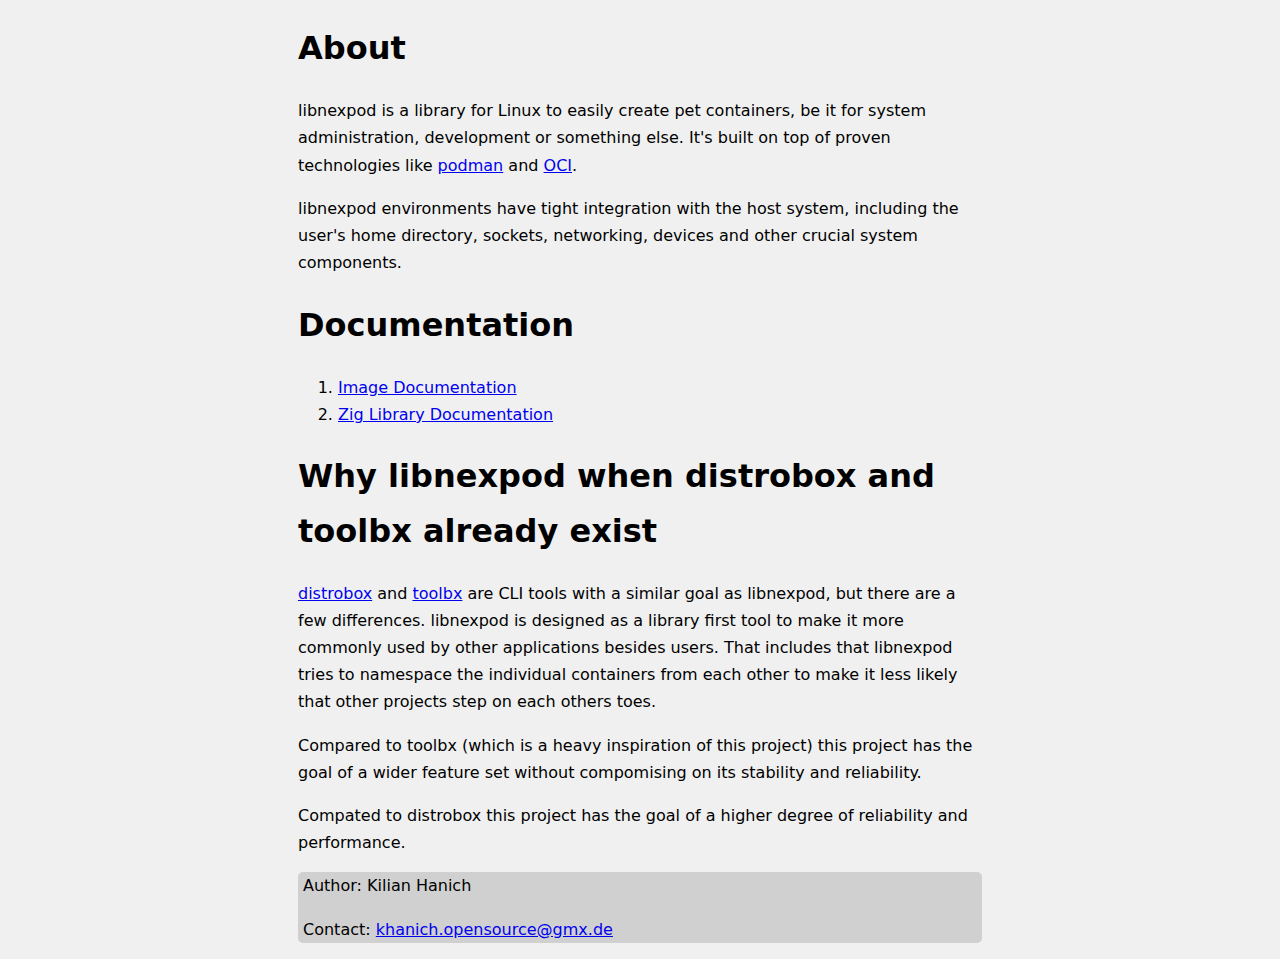
<file: index.html>
<!DOCTYPE html>
<html lang="en">
    <head>
        <meta charset="utf-8">
        <link rel="stylesheet" href="/style.css">
        <script src="/footer.js"></script>
        <title>libnexpod</title>
    </head>
    <body>
        <h1>About</h1>
        <p>libnexpod is a library for Linux to easily create pet containers, be it for system administration, development or something else. It's built on top of proven technologies like <a href="https://podman.io">podman</a> and <a href="https://opencontainers.org">OCI</a>.</p>
        <p>libnexpod environments have tight integration with the host system, including the user's home directory, sockets, networking, devices and other crucial system components.</p>
        <h1>Documentation</h1>
        <ol>
            <li><a href="/image-documentation.html">Image Documentation</a></li>
            <li><a href="/zig-library-documentation/index.html">Zig Library Documentation</a></li>
        </ol>
        <h1>Why libnexpod when distrobox and toolbx already exist</h1>
        <p><a href="https://distrobox.it">distrobox</a> and <a href="https://containertoolbx.org">toolbx</a> are CLI tools with a similar goal as libnexpod, but there are a few differences. libnexpod is designed as a library first tool to make it more commonly used by other applications besides users. That includes that libnexpod tries to namespace the individual containers from each other to make it less likely that other projects step on each others toes.</p>
        <p>Compared to toolbx (which is a heavy inspiration of this project) this project has the goal of a wider feature set without compomising on its stability and reliability.</p>
        <p>Compated to distrobox this project has the goal of a higher degree of reliability and performance.</p>
        <footer id="footer"></footer>
    </body>
</html>
</file>
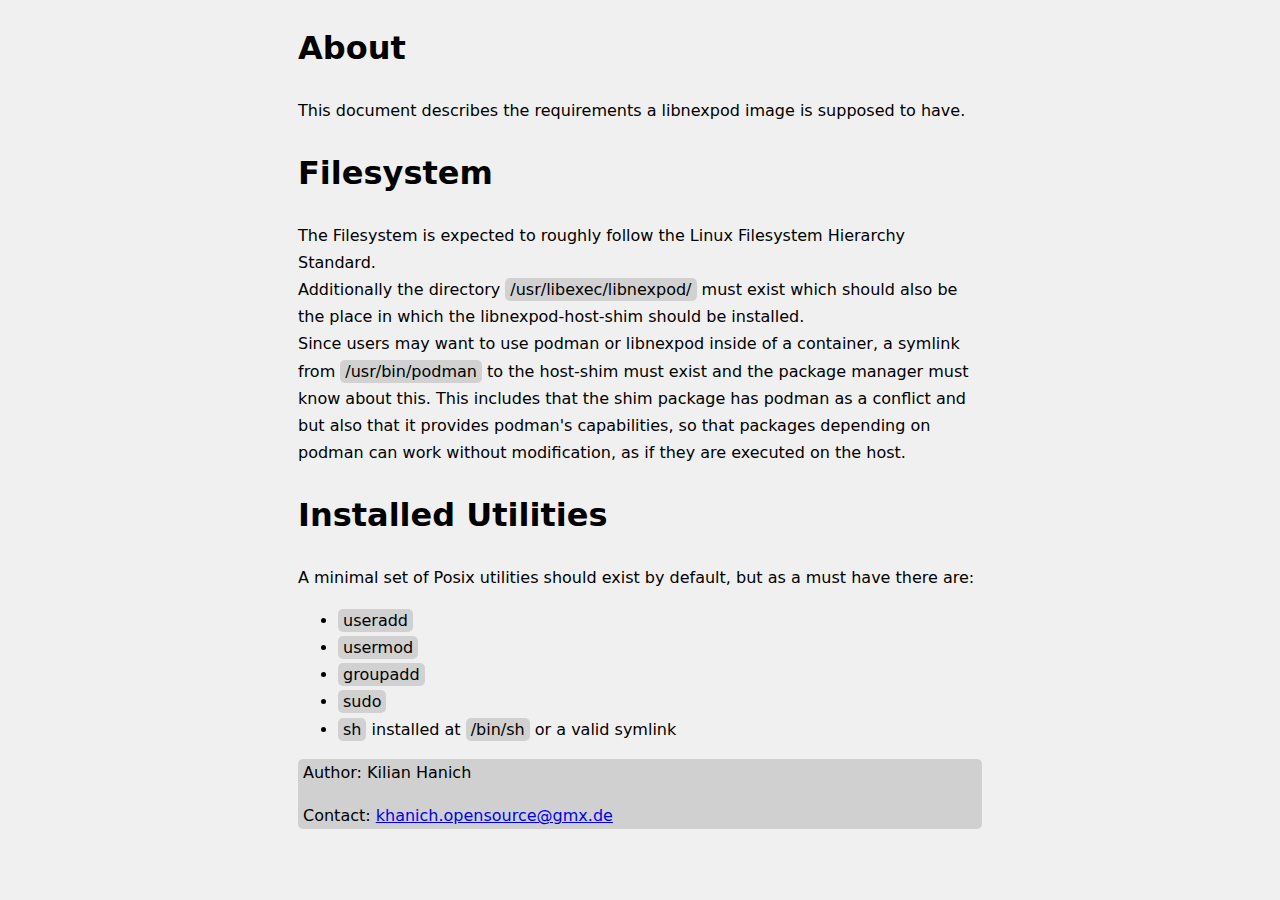
<file: image-documentation.html>
<!DOCTYPE html>
<html lang="en">
    <head>
        <meta charset="utf-8">
        <link rel="stylesheet" href="/style.css">
        <script src="/footer.js"></script>
        <title>libnexpod Image Requirements</title>
    </head>
    <body>
        <h1>About</h1>
        This document describes the requirements a libnexpod image is supposed to have.
        <h1>Filesystem</h1>
        The Filesystem is expected to roughly follow the Linux Filesystem Hierarchy Standard.<br>
        Additionally the directory <code>/usr/libexec/libnexpod/</code> must exist which should also be the place in which the libnexpod-host-shim should be installed.<br>
        Since users may want to use podman or libnexpod inside of a container, a symlink from <code>/usr/bin/podman</code> to the host-shim must exist and the package manager must know about this. This includes that the shim package has podman as a conflict and but also that it provides podman's capabilities, so that packages depending on podman can work without modification, as if they are executed on the host.
        <h1>Installed Utilities</h1>
        A minimal set of Posix utilities should exist by default, but as a must have there are:
        <ul>
            <li><code>useradd</code></li>
            <li><code>usermod</code></li>
            <li><code>groupadd</code></li>
            <li><code>sudo</code></li>
            <li><code>sh</code> installed at <code>/bin/sh</code> or a valid symlink</li>
        </ul>
        <footer id="footer"></footer>
    </body>
</html>
</file>
<file: style.css>
* {
    font-family: "Noto Sans", Verdana, sans;
    line-height: 1.7;
    box-sizing: border-box;
    scroll-behavior: smooth;
}

html {
    margin: 0 auto;
    max-width: 700px;
}

body {
    background-color: #f0f0f0;
}

footer {
    background-color: #d0d0d0;
    padding: 0px 5px;
    border-radius: 5px;
}

h1, h2, h3, h4, h5, h6 {
    font-weight: 550;
}

code {
    padding: 2px 5px;
    border-radius: 5px;
    background-color: rgba(0,0,0, 0.13);
}
</file>
